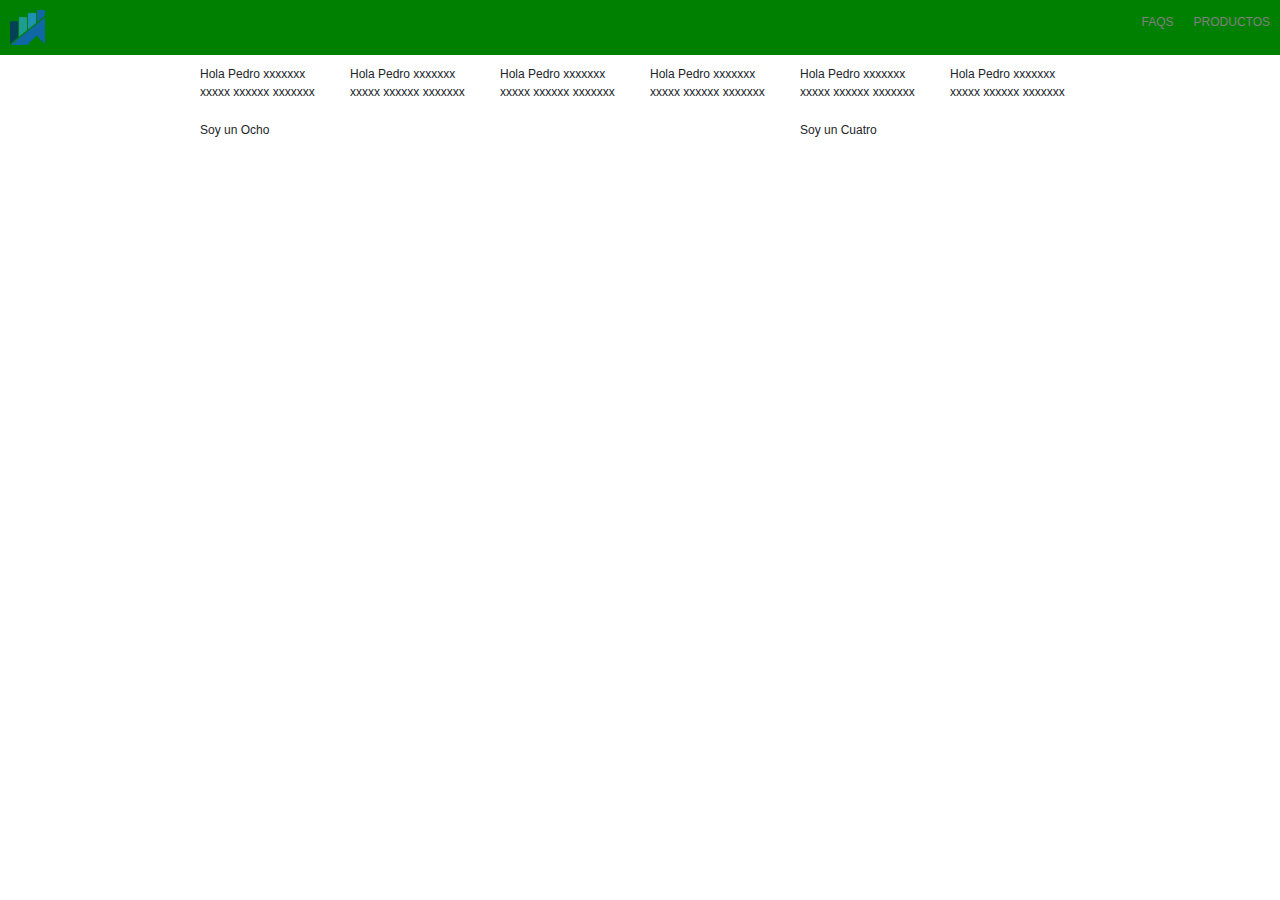
<file: productos.html>
<!DOCTYPE html>
<html lang="es">
<head>
    <meta charset="UTF-8"></meta>

    <meta
        name="viewport"
        content="width=device-width, initial-scale=1.0"
    ></meta>

    <link
        rel="stylesheet"
        href="https://stackpath.bootstrapcdn.com/bootstrap/4.4.1/css/bootstrap.min.css"
        integrity="sha384-Vkoo8x4CGsO3+Hhxv8T/Q5PaXtkKtu6ug5TOeNV6gBiFeWPGFN9MuhOf23Q9Ifjh"
        crossorigin="anonymous"
    ></link>

    <link
        rel="stylesheet"
        href="grid.css"
    ></link>

    <link
        rel="stylesheet"
        href="styyle.css"
    ></link>

    <link
        rel="stylesheet"
        href="mobile.css"
    ></link>

    <link
        rel="stylesheet"
        href="animation.css"
    ></link>

    <title>ABHISOFT</title>
</head>

<body>
    <nav class="fadeInDown">
        <!-- Hey! -->

        <div class="brand_image">
            <img
                src="Images/Recurso_9.png"
                alt=""
                height="35"
                width="35"
            >
        </div>

        <div class="nav_options">
            <ul>
                <li>
                    <a href="#">FAQS</a>
                </li>

                <li>
                    <a href="#">PRODUCTOS</a>
                </li>
            </ul>
        </div>
    </nav>

    <div class="container">
        <div class="row">
            <div class="col-2">Hola Pedro xxxxxxx xxxxx xxxxxx xxxxxxx</div>
            <div class="col-2">Hola Pedro xxxxxxx xxxxx xxxxxx xxxxxxx</div>
            <div class="col-2">Hola Pedro xxxxxxx xxxxx xxxxxx xxxxxxx</div>
            <div class="col-2">Hola Pedro xxxxxxx xxxxx xxxxxx xxxxxxx</div>
            <div class="col-2">Hola Pedro xxxxxxx xxxxx xxxxxx xxxxxxx</div>
            <div class="col-2">Hola Pedro xxxxxxx xxxxx xxxxxx xxxxxxx</div>
        </div>

        <div class="row">
            <div class="col-8">Soy un Ocho</div>    
            <div class="col-4">Soy un Cuatro</div>            
        </div>

    </div>


    
</body>
</html>
</file>
<file: grid.css>
.container {
    max-width: 900px;
    margin: auto;
}

.row {
    display: flex;
}

.col-1 {
    width: 8.333333333333333%;
}
.col-2 {
    width: 16.66666666666667%;
}
.col-3 {
    width: 25%;
}
.col-4 {
    width: 33.33333333333333%;
}
.col-5 {
    width: 41.66666666666667%;
}
.col-6 {
    width: 50%;
}
.col-7 {
    width: 58.33333333333333%;
}
.col-8 {
    width: 66.66666666666666%;
}
.col-9 {
    width: 75%;
}
.col-10 {
    width: 83.33333333333333%;
}
.col-11 {
    width: 91.66666666666666%;
}
.col-12 {
    width: 100%;
}

.col-1, .col-2, .col-3, .col-4, .col-5, .col-6, .col-7, .col-8, .col-9, .col-10, .col-11, .col-12 {
    padding: 10px;
}

@media (max-width:900px) {

.row {
    display: inherit;
}
    .col-1, .col-2, .col-3, .col-4, .col-5, .col-6, .col-7, .col-8, .col-9, .col-10, .col-11, .col-12 {
        width: 100%;
    }

}
</file>
<file: styyle.css>
:root {
    --green-color:green;
    --white-color:white;

    --box:0px 0 2px 1px gray;
    --label-size:10px;
}


.caja {
    color: blue;
}

html, body{
    padding: 0px;
    margin: 0px;
    font-size: 12px;

    font-family:  Helvetica;
}

label {
    font-size: var(--label-size);
    padding-top: 5px;
}

nav{
    display: flex;
    background-color: var(--green-color);
    padding: 10px;
    color: white;
    justify-content: space-between;
    align-items: center;

}

nav ul{
    display: flex;

}

nav li{
    padding-left: 20px;
    list-style: none;
}

nav li a {
    color: gray;
    text-decoration: none;
}

nav li a:hover{
    color: white;
}

/* Seccion central  */

.main_seccion {
    padding: 30px;
    text-align: center;
    margin-top: 30px;
    margin-bottom: 50px;
}

.products {
    background-image: url("Images/Fondo.png");
    height: 220px;
    background-size: cover;
    background-position: center top;
    padding: 15%;
    padding-top: 0px;
    display: flex;
}

.product {
    padding: 10px;
    margin-top: -10px;
}

.product .content {
    background-color: white;
    padding: 15px;
    box-shadow: 7px 8px 9px 0px grey;
}


.img_content {
    text-align: center;
}

.main_button {
    background-color:skyblue;
    width: 100%;
    padding: 10px;
    font-size: 17px;
    color: white;
    border: none;
    cursor: pointer;
    border-radius: 5px;
}

.main_button:hover {
    background-color:#CDDC39;
}


/* Beneficios   */
.beneficios {
    height: 400px;
    display: flex;
    padding-left: 10%;
    padding-right: 10%;
    justify-content: center;
}

.beneficio {
    margin-top: 50px;
    padding: 15px;
}

/* Menciones   */
.menciones {
    height: 400px;
    display: flex;
    padding-left: 5%;
    padding-right: 5%;
    justify-content: center;
}

.titulo h1 {
    text-align: center;
    justify-content: center;
}

.mencion {
    margin-top: 50px;
    padding: 15px;
}

.mencion .content {
    background-color: white;
    box-shadow: 1px 6px 4px 0px gainsboro;
    width: 250px;
}

.mencion .content .imagen {
height: 100px;
width: 250px;
}

.mencion .content .texto {
    padding: 10px;
}

.modulo_pago {
    background-color: var(--white-color);
    box-shadow: var(--box);
    padding: 10px;
}

.modulo_pago_images {
    max-width: 150px;
    text-align: center;
    width: 100%;
    margin:auto;
}

.data {
    margin-top: 5px;
    width: 100%;
    height: 35px;
    border-radius: 2px;
    border: 1px solid;
    box-sizing: border-box;
}

.modulo_pago .main_button {
    margin-top: 10px;
}
</file>
<file: mobile.css>
@media (max-width:600px) {
    .products {
        display: inherit;
        height: auto;
    }

    .product {
        margin-top: auto;
    }

    .main_section {
        padding: 4%;
    }

    .beneficios, .menciones {
        display: inherit;
        height: auto;
    }




}
</file>
<file: animation.css>
.fadeIn {
    animation-duration: 4s;
    animation-fill-mode: both;
    animation-name: fadeIn;

    -webkit-animation-duration: 4s;
    -webkit-animation-fill-mode: both;
    -webkit-animation-name: fadeIn;
}

@keyframes fadeIn{
    from{
        opacity: 0;
    }
    to{
        opacity: 1;
    }
}


.fadeInDown {
    -webkit-animation-duration: 1s;
    -webkit-animation-fill-mode: both;
    -webkit-animation-name: fadeInDown;

    animation-duration: 1s;
    animation-fill-mode: both;
    animation-name: fadeInDown;
}

@keyframes fadeInDown{
    from{
        opacity: 0;
        -webkit-transform: translate3d(0,-100%,0);
        transform: translate3d(0,-100%,0);

    }
    to{
        opacity: 1;
        -webkit-transform: translate3d(0,0,0);
        transform: translate3d(0,0,0);

    }
}
</file>
